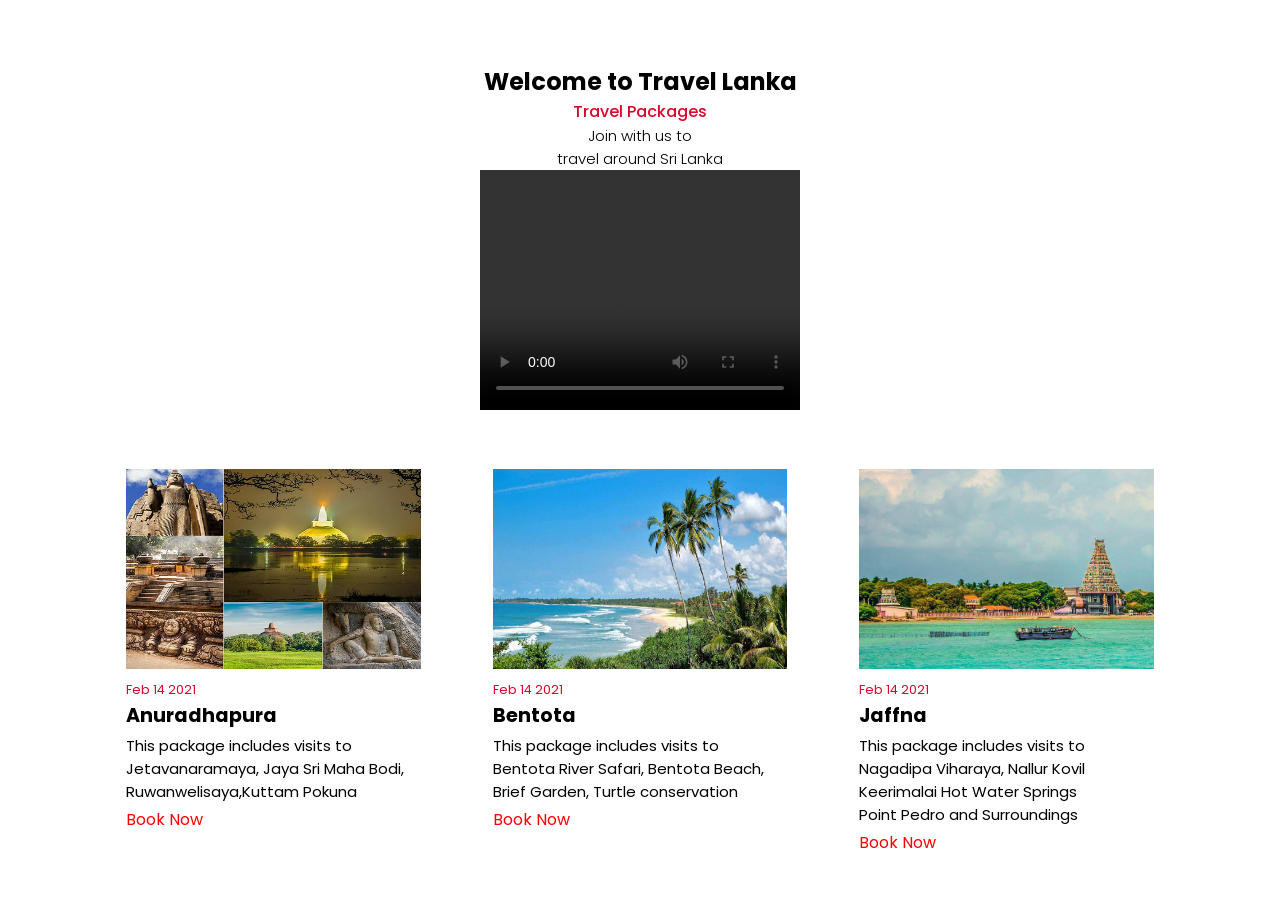
<file: www/index.html>
<!DOCTYPE html>
<html>
<head>
    <title>Home Page</title>
    <link rel="stylesheet" href="./css/style.css">
    <script src="script.js"></script>
</head>
<body>
    <section class="blog" id="blog">
        <div class="heading">
            <h2>Welcome to Travel Lanka</h2>
            <span>Travel Packages</span>
            
            <p>Join with us to <br>travel around Sri Lanka</p>
        
            <!-- Video Section -->
            <video width="320" height="240" controls>
                <source src="./videos/travel.mp4" type="video/mp4">
                Your browser does not support the video tag.
            </video>
        </div>
        
        <div class="blog-container container">
            <div class="box">
                <img src="./images/city/anuradhapura.jpg" alt="" width="100px" height="200px">
                <span>Feb 14 2021</span>
                <h3>Anuradhapura</h3>
                <p>This package includes visits to<br>Jetavanaramaya, Jaya Sri Maha Bodi,<br>Ruwanwelisaya,Kuttam Pokuna</p>
                <a href="#" class="blog-btn" style = "color: red">Book Now<i class="bx bx-right-arrow-alt"></i></a>
            </div>
            <div class="box">
                <img src="./images/city/bentota.jpg" alt="" width="100px" height="200px">
                <span>Feb 14 2021</span>
                <h3>Bentota</h3>
                <p>This package includes visits to<br>Bentota River Safari, Bentota Beach,<br>Brief Garden, Turtle conservation</p>
                <a href="#" class="blog-btn" style = "color: red">Book Now<i class="bx bx-right-arrow-alt"></i></a>
            </div>
            <div class="box">
                <img src="./images/city/jaffna.jpg" alt="" width="100px" height="200px">
                <span>Feb 14 2021</span>
                <h3>Jaffna</h3>
                <p>This package includes visits to<br>Nagadipa Viharaya, Nallur Kovil<br>Keerimalai Hot Water Springs<br>Point Pedro and Surroundings</p>
                <a href="#" class="blog-btn" style = "color: red">Book Now<i class="bx bx-right-arrow-alt"></i></a>
            </div>
           
        </div>
    </section>

   
</body>
</html>
</file>
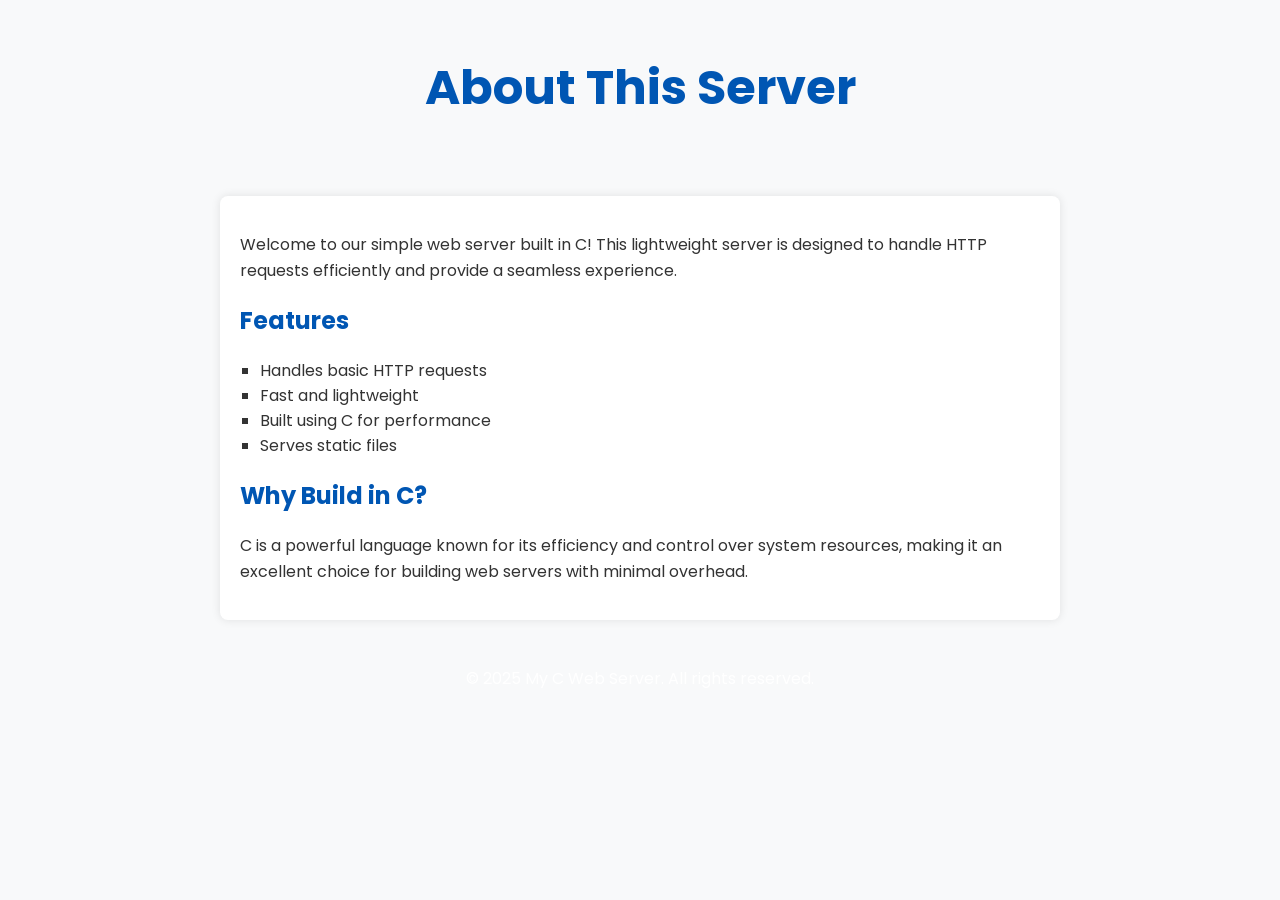
<file: www/about.html>
<!DOCTYPE html>
<html lang="en">
<head>
    <meta charset="UTF-8">
    <meta name="viewport" content="width=device-width, initial-scale=1.0">
    <title>About Page</title>
    <link rel="stylesheet" href="./css/about.css">
</head>
<body>
    <header>
        <h1>About This Server</h1>
    </header>
    
    <div class="container">
        <p>Welcome to our simple web server built in C! This lightweight server is designed to handle HTTP requests efficiently and provide a seamless experience.</p>
        <h2>Features</h2>
        <ul>
            <li>Handles basic HTTP requests</li>
            <li>Fast and lightweight</li>
            <li>Built using C for performance</li>
            <li>Serves static files</li>
        </ul>
        <h2>Why Build in C?</h2>
        <p>C is a powerful language known for its efficiency and control over system resources, making it an excellent choice for building web servers with minimal overhead.</p>
    </div>

    <footer>
        <p>&copy; 2025 My C Web Server. All rights reserved.</p>
    </footer>
</body>
</html>
</file>
<file: www/css/style.css>
@import url('https://fonts.googleapis.com/css2?family=Poppins:ital,wght@0,100;0,200;0,300;0,400;0,500;0,600;0,700;0,800;0,900;1,100;1,200;1,300;1,400;1,500;1,600;1,700;1,800;1,900&display=swap');

*{
    font-family: 'Poppins', sans-serif; 
    margin: 0;
    padding: 0;
    scroll-padding-top: 1rem;
    scroll-behavior: smooth;
    list-style: none;
    text-decoration: none;
    box-sizing: border-box;
}
:root {
    --main-color:#d90429;
    --text-color:black ;
    --bg-color: white;
}
section{
    padding: 4rem 0 2rem;
}
img{
    width: 100%;

}
body{
    color: var(--text-color);
}
.container{
    max-width: 1068px;
    margin-left: auto;
    margin-right: auto;
}
.heading{
    text-align: center;
}
.heading span{
    font-weight: 500;
    color: var(--main-color);
}
.heading p{
    font-size: 0.938rem;
    font-weight: 300;
}
.blog-container{
    display: flex;
    flex-wrap: wrap;
    gap: 2rem;
    margin-top: 2rem;
}
.blog-container .box{
    flex: 1 1 13rem;
    padding: 20px;
}
.blog-container .box:hover{
    background: white;
}
.blog-container .box span{
    font-size: 0.8rem;
    color: var(--main-color);
}
.blog-container h3{
    font-size: 1.2rem;    
}
.blog-container .box p{
    font-size: 0.938rem;
    margin: 4px 0;
}
.blog-container .box .blog-btn{
    display: flex;
    align-items: center;
    column-gap: 4px;
    color: var(--text-color);
}
.blog-container .box .blog-btn .bx{
    font-size: 20px;
}
.blog-container .box .blog-btn:hover{
    color: var(--main-color);
    column-gap: 0.7rem;
    transition: 0.4s;
}
</file>
<file: www/css/about.css>
@import url('https://fonts.googleapis.com/css2?family=Poppins:ital,wght@0,100;0,200;0,300;0,400;0,500;0,600;0,700;0,800;0,900;1,100;1,200;1,300;1,400;1,500;1,600;1,700;1,800;1,900&display=swap');

body {
    font-family: 'Poppins', sans-serif; 
    margin: 0;
    padding: 0;
    background-color: #f8f9fa;
    color: #333;
}

/* Header */
header {
    color: white;
    text-align: center;
    padding: 20px 0;
    font-size: 24px;
}

/* Main Content */
.container {
    max-width: 800px;
    margin: 20px auto;
    padding: 20px;
    background-color: white;
    box-shadow: 0px 0px 10px rgba(0, 0, 0, 0.1);
    border-radius: 8px;
}

/* Headings */
h1, h2 {
    color: #0056b3;
}

/* Paragraph */
p {
    line-height: 1.6;
    font-size: 16px;
}

/* List Styles */
ul {
    list-style-type: square;
    padding-left: 20px;
}

/* Footer */
footer {
    text-align: center;
    padding: 10px;
    color: white;
    margin-top: 20px;
}

/* Responsive Design */
@media (max-width: 768px) {
    .container {
        width: 90%;
        padding: 15px;
    }
}
</file>
